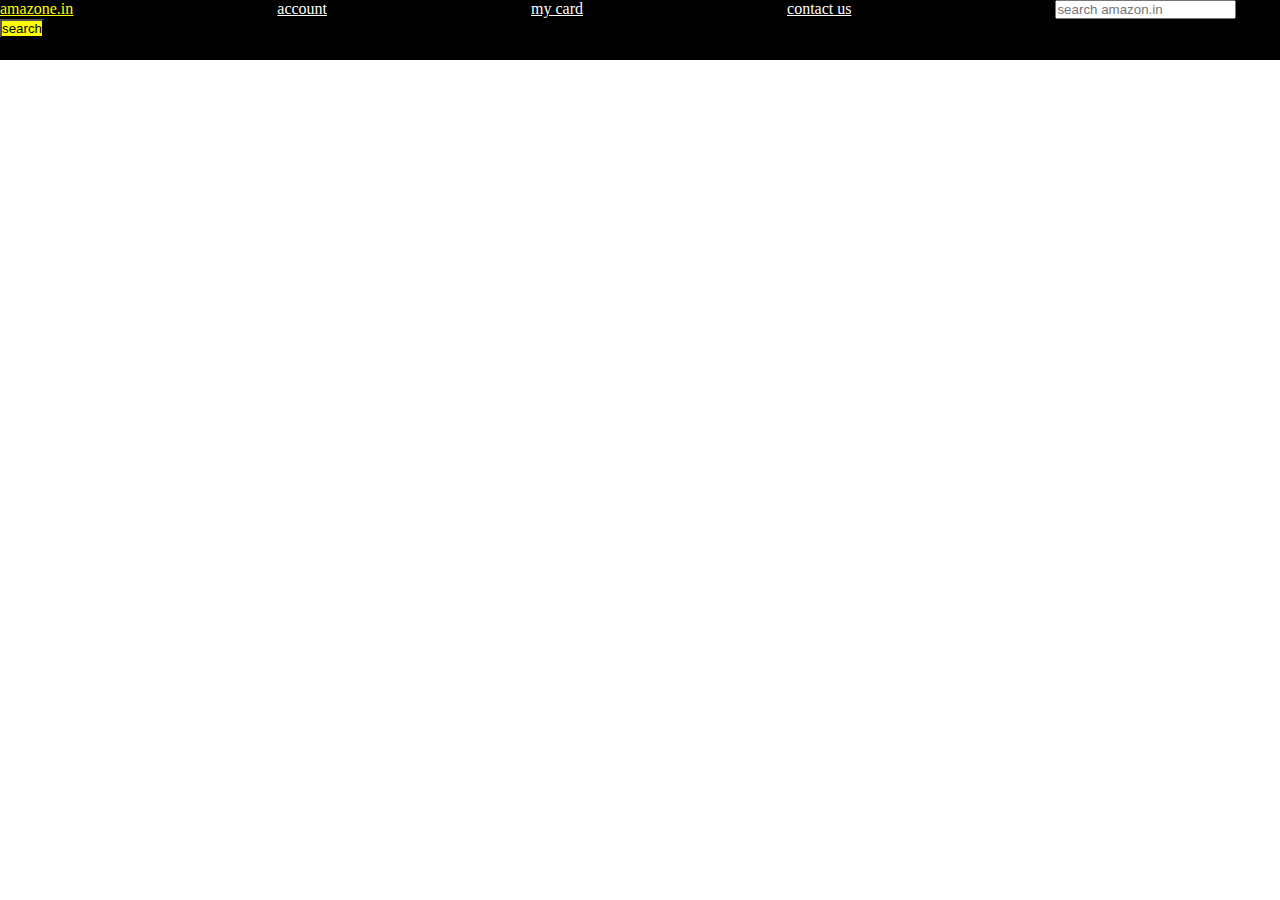
<file: boolien cha[ter/practice1/index.html>
<!DOCTYPE html>
<html lang="en">
<head>
    <meta charset="UTF-8">
    <meta name="viewport" content="width=device-width, initial-scale=1.0">
    <title>Document</title>
    <link rel="stylesheet" href="style.css">
</head>
<body>
    <div id="box">  
        <a id="logo" href="https://www.amazon.in/">amazone.in</a>
        <a href="">account</a>
        <a href="">my card</a>
        <a href="">contact us</a>
         
            <input placeholder="search amazon.in">
            <button>search</button>
        
        
    </div>
   
</body>
</html>
</file>
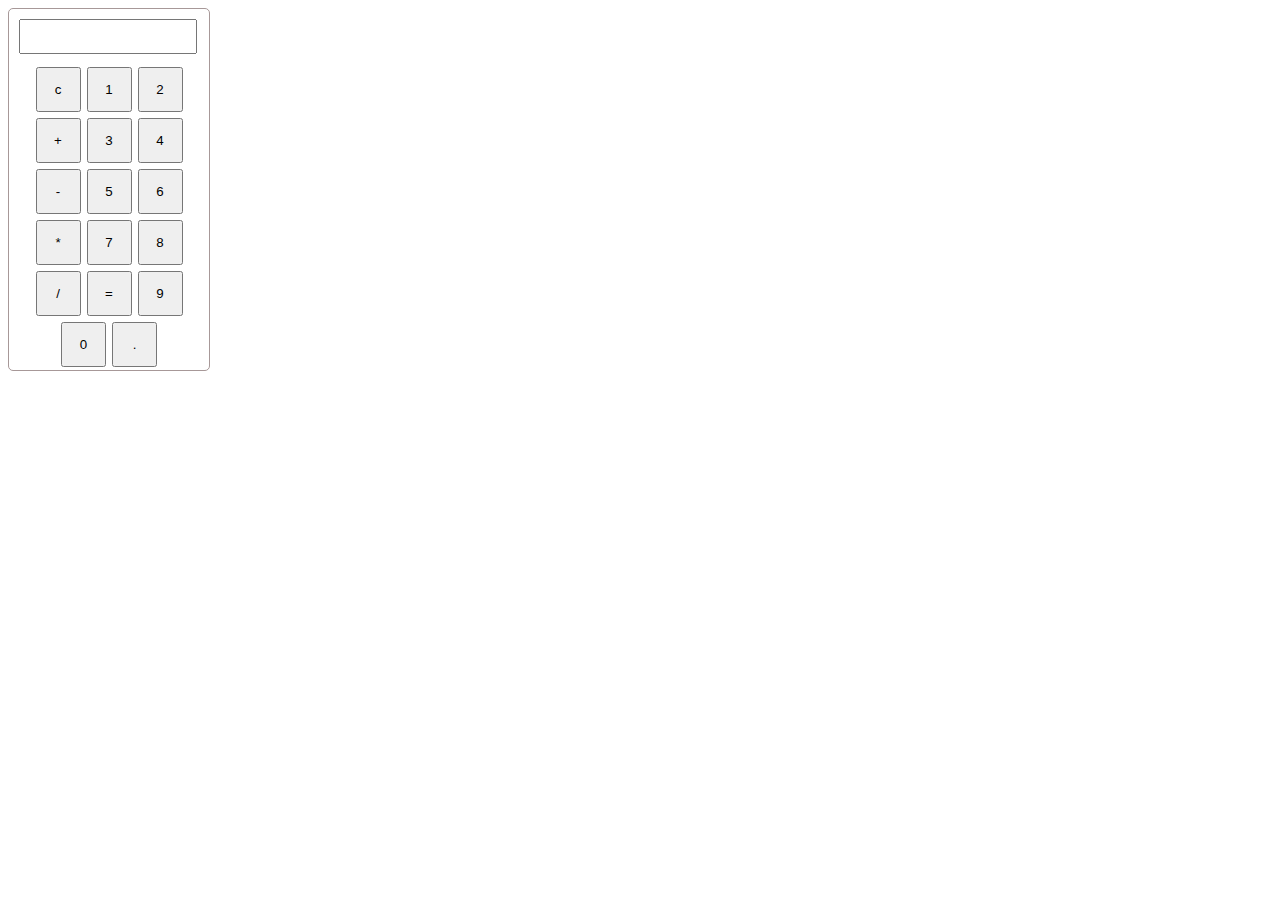
<file: calculator.html>
<!DOCTYPE html>
<html lang="en">
<head>
    <meta charset="UTF-8">
    <meta name="viewport" content="width=device-width, initial-scale=1.0">
    <title>calculator</title>
    <link href="calculator.css" rel="stylesheet">
</head>

<body>
    <div id="calculator"> 
        <input type="text" id="display" readonly>
        <div class="button-container">
            <button class="button" onclick="
              currentDisplay=  '';  
              document.querySelector('#display').
      value= currentDisplay;
              ">c</button>
            <button class="button" onclick="
            currentDisplay=  currentDisplay+'1';  
            document.querySelector('#display').
      value= currentDisplay;" >1</button>
            <button class="button" onclick="
            currentDisplay=  currentDisplay+'2';  
            document.querySelector('#display').
      value= currentDisplay;">2</button>
            <button class="button" onclick="
            currentDisplay=  currentDisplay+'+';  
            document.querySelector('#display').
      value= currentDisplay;">+</button>
            <button class="button" onclick="
            currentDisplay=  currentDisplay+'3';  
            document.querySelector('#display').
      value= currentDisplay;">3</button>
            <button class="button" onclick="
            currentDisplay=  currentDisplay+'4';  
            document.querySelector('#display').
      value= currentDisplay;">4</button>
            <button class="button" onclick="
            currentDisplay=  currentDisplay+'-';  
            document.querySelector('#display').
      value= currentDisplay;">-</button>
            <button class="button" onclick="
            currentDisplay=  currentDisplay+'5';  
            document.querySelector('#display').
      value= currentDisplay;">5</button>
            <button class="button" onclick="
            currentDisplay=  currentDisplay+'6';  
            document.querySelector('#display').
      value= currentDisplay;">6</button>
            <button class="button" onclick="
            currentDisplay=  currentDisplay+'*';  
            document.querySelector('#display').
      value= currentDisplay;">*</button>
            <button class="button" onclick="
            currentDisplay=  currentDisplay+'7';  
            document.querySelector('#display').
      value= currentDisplay;">7</button>
            <button class="button" onclick="
            currentDisplay=  currentDisplay+'8';  
            document.querySelector('#display').
      value= currentDisplay;">8</button>
            <button class="button" onclick="
            currentDisplay=  currentDisplay+'/';  
            document.querySelector('#display').
      value= currentDisplay;">/</button>
            <button class="button" onclick="
            
            currentDisplay= eval(currentDisplay) ;  
            document.querySelector('#display').
      value= currentDisplay;">=</button>
            <button class="button" onclick="
            currentDisplay=  currentDisplay+'9';  
            document.querySelector('#display').
      value= currentDisplay;">9</button>
            <button class="button" onclick="
            currentDisplay=  currentDisplay+'0';  
            document.querySelector('#display').
      value= currentDisplay;">0</button>
            <button class="button" onclick="
            currentDisplay=  currentDisplay+'.';  
            document.querySelector('#display').
      value= currentDisplay;">.</button>
        </div>
    </div>
    <script src="calculator.js">
        
    </script>

</body>
</html>
</file>
<file: boolien cha[ter/practice1/style.css>
*{
    padding: 0;
    margin: 0;
    color: white
}
#box{
    background-color: black;
    height: 60px;
}
    


    button{
        background-color: yellow;
        color: black;
    }
#logo{
    color: yellow;
}    
a{
    margin-right: 200px;
}
input{
    color: red;
}
</file>
<file: calculator.css>
#calculator{
    border:1px solid rgb(167, 152, 152);
    border-radius: 5px;
    width: 200px;
}
#display{
    margin: 10px;
    width: 85%;
    font-size: 25px;
}
.button{
    width: 45px;
    height: 45px;
    margin: 3px;
}
.button-container{
    display: flex;
    justify-content: center;
    flex-wrap: wrap;
}
</file>
